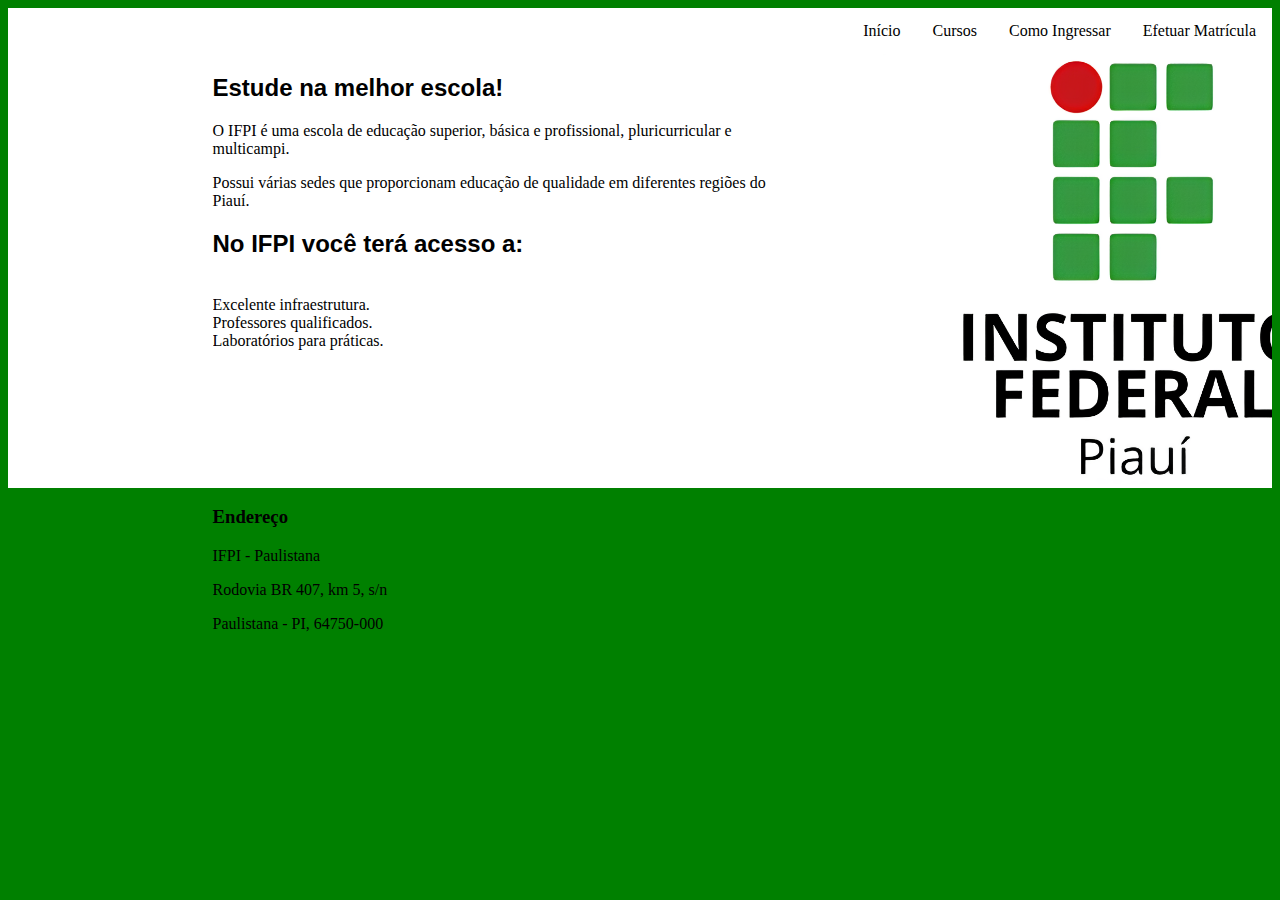
<file: index.html>
<!DOCTYPE html>
<html lang="pt-br">
<head>
    <meta charset="UTF-8">
    <link rel="stylesheet" href="https://www.w3schools.com/w3css/5/w3.css">
    <link rel="stylesheet" href="ifpi.css">
    <title>IFPI</title>
</head>
<body>
    <header>
        <ul>
            <li><a href="efetuar-matricula.html">Efetuar Matrícula</a></li>
            <li><a href="como-ingressar.html">Como Ingressar</a></li>
            <li class="dropdown">
                <a class="dropbtn">Cursos</a>
                <div class="dropdown-content">
                    <a href="curso-informatica.html">Informática</a>
                    <a href="curso-administracao.html">Administração</a>
                    <a href="curso-agropecuaria.html">Agropecuária</a>
                    <a href="curso-mineracao.html">Mineração</a>
                </div>
            </li>
            <li><a href="index.html">Início</a></li>
        </ul>
    </header>
    <main>
        <div class="container">
            <div class="left">
                <h2>Estude na melhor escola!</h2>
                <p>O IFPI é uma escola de educação superior, básica e profissional, pluricurricular e multicampi.</p>
                <p>Possui várias sedes que proporcionam educação de qualidade em diferentes regiões do Piauí.</p>
                <h2>No IFPI você terá acesso a:</h2>
                <ul>
                    <br><lo>Excelente infraestrutura.</lo><br>
                    <lo>Professores qualificados.</lo><br>
                    <lo>Laboratórios para práticas.</lo><br>
                </ul>
            </div>
            <div class="right">
                <img src="logo-ifpi.png" alt="Logo IFPI">
            </div>
        </div>
    </main>
    <footer>
        <div class="container">
            <div class="left">
                <h3>Endereço</h3>
                <p>IFPI - Paulistana</p>
                <p>Rodovia BR 407, km 5, s/n</p>
                <p>Paulistana - PI, 64750-000</p>
            </div>
        </div>
    </footer>
</body>
</html>
</file>
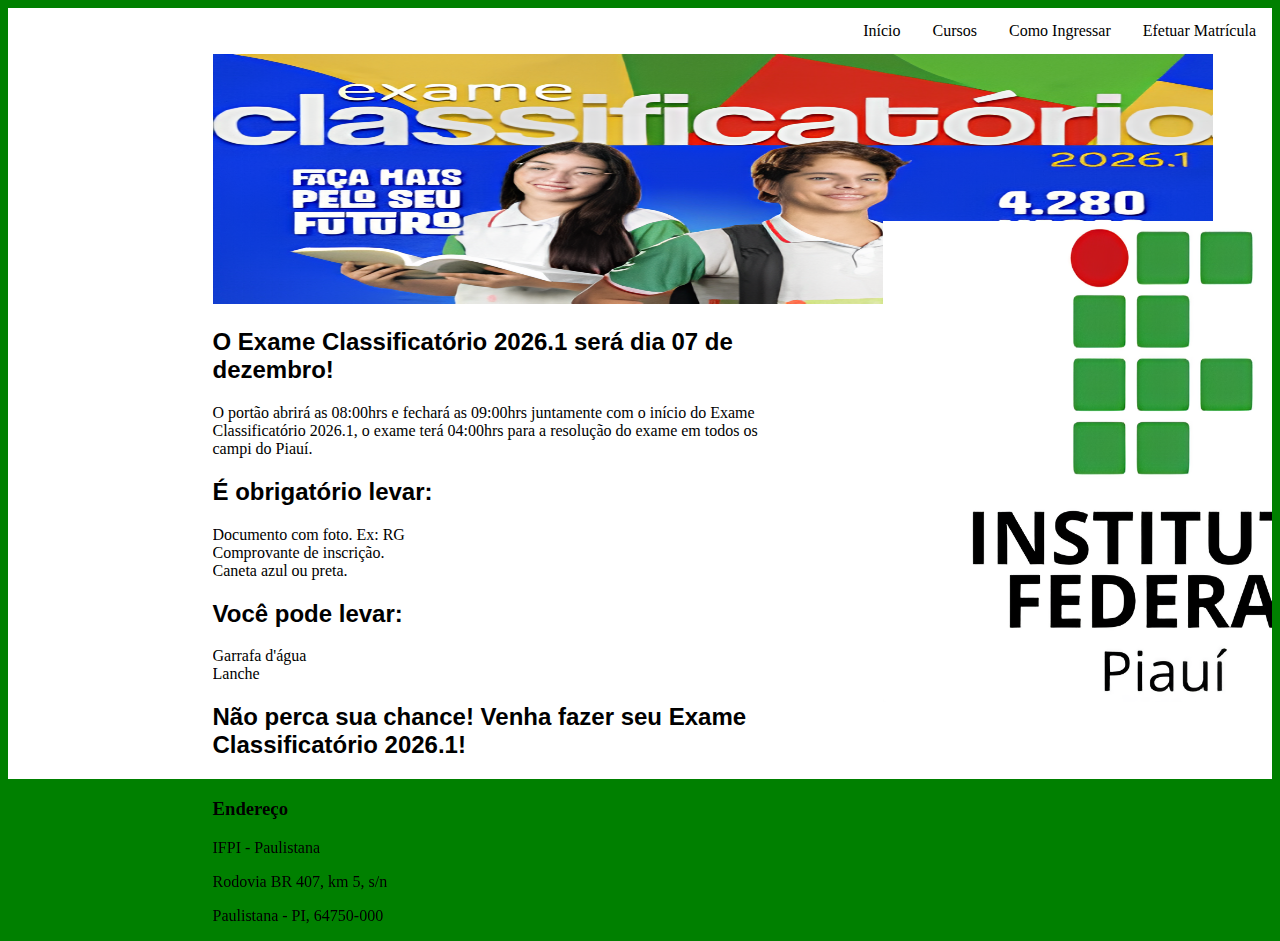
<file: como-ingressar.html>
<!DOCTYPE html>
<html lang="pt-br">
<head>
    <meta charset="UTF-8">
    <link rel="stylesheet" href="https://www.w3schools.com/w3css/5/w3.css">
    <link rel="stylesheet" href="como-ingressar.css">
    <title>IFPI/Como ingressar</title>
</head>
<body>
    <header>
        <ul>
            <li><a href="efetuar-matricula.html">Efetuar Matrícula</a></li>
            <li><a href="como-ingressar.html">Como Ingressar</a></li>
            <li class="dropdown">
                <a class="dropbtn">Cursos</a>
                <div class="dropdown-content">
                    <a href="curso-informatica.html">Informática</a>
                    <a href="curso-administracao.html">Administração</a>
                    <a href="curso-agropecuaria.html">Agropecuária</a>
                    <a href="curso-mineracao.html">Mineração</a>
                </div>
            </li>
            <li><a href="index.html">Início</a></li>
        </ul>
    </header>
    <main>
        <div class="container">
            <div class="left">
                <img src="imagem-exame classificatorio.png" alt="Logo do Exame Classificatorio 2026.1" id="exame-classificatorio">
                <h2>O Exame Classificatório 2026.1 será dia 07 de dezembro!</h2>
                <p>O portão abrirá as 08:00hrs e fechará as 09:00hrs juntamente com o início do Exame Classificatório 2026.1, o exame terá 04:00hrs para a resolução do exame em todos os campi do Piauí.</p>
                <p></p>
                <h2>É obrigatório levar:</h2>
                <ul>
                    <lo>Documento com foto. Ex: RG</lo><br>
                    <lo>Comprovante de inscrição.</lo><br>
                    <lo>Caneta azul ou preta.</lo><br>
                </ul>
                <h2>Você pode levar:</h2>
                <ul>
                    <lo>Garrafa d'água</lo><br>
                    <lo>Lanche</lo><br>
                </ul>
                <h2>Não perca sua chance! Venha fazer seu Exame Classificatório 2026.1!</h2>
            </div>
            <div class="right">
                <img src="logo-ifpi.png" alt="Logo IFPI">
            </div>
        </div>
    </main>
    <footer>
        <div class="container">
            <div class="left">
                <h3>Endereço</h3>
                <p>IFPI - Paulistana</p>
                <p>Rodovia BR 407, km 5, s/n</p>
                <p>Paulistana - PI, 64750-000</p>
            </div>
        </div>
    </footer>
</body>
</html>
</file>
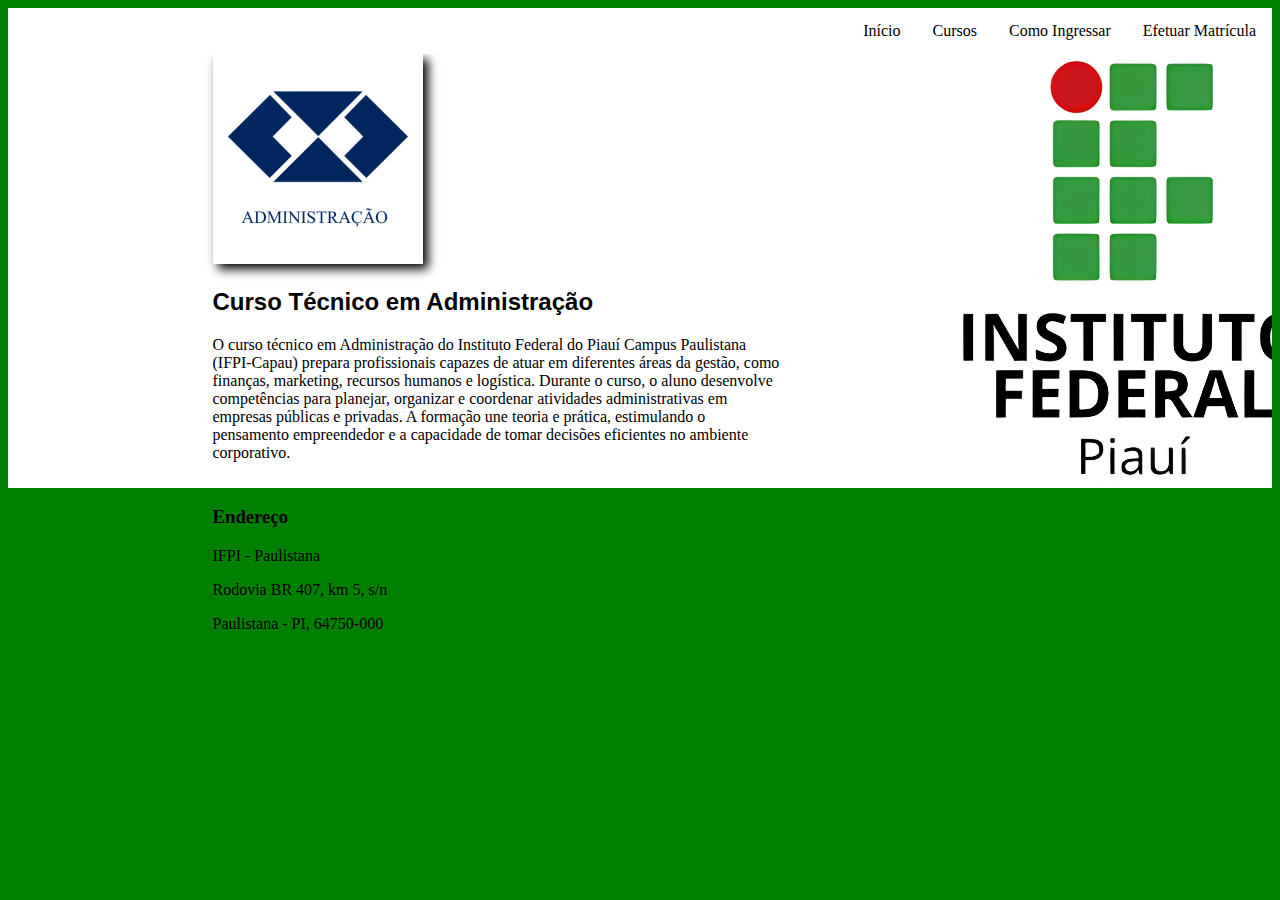
<file: curso-administracao.html>
<!DOCTYPE html>
<html lang="pt-br">
<head>
    <meta charset="UTF-8">
    <link rel="stylesheet" href="https://www.w3schools.com/w3css/5/w3.css">
    <link rel="stylesheet" href="curso-administracao.css">
    <title>IFPI/Cursos/Informáticca</title>
</head>
<body>
    <header>
        <ul>
            <li><a href="efetuar-matricula.html">Efetuar Matrícula</a></li>
            <li><a href="como-ingressar.html">Como Ingressar</a></li>
            <li class="dropdown">
                <a class="dropbtn">Cursos</a>
                <div class="dropdown-content">
                    <a href="curso-informatica.html">Informática</a>
                    <a href="curso-administracao.html">Administração</a>
                    <a href="curso-agropecuaria.html">Agropecuária</a>
                    <a href="curso-mineracao.html">Mineração</a>
                </div>
            </li>
            <li><a href="index.html">Início</a></li>
        </ul>
    </header>
    <main>
        <div class="container">
            <div class="left">
                <img src="adm.png" alt="img">
                </ul>
                <h2>Curso Técnico em Administração </h2>
                <p>O curso técnico em Administração do Instituto Federal do Piauí Campus Paulistana (IFPI-Capau) prepara profissionais capazes de atuar em diferentes áreas da gestão, como finanças, marketing, recursos humanos e logística. Durante o curso, o aluno desenvolve competências para planejar, organizar e coordenar atividades administrativas em empresas públicas e privadas. A formação une teoria e prática, estimulando o pensamento empreendedor e a capacidade de tomar decisões eficientes no ambiente corporativo.</p>
            </div>
            <div class="right">
                <img src="logo-ifpi.png" alt="Logo IFPI">
            </div>
        </div>
    </main>
    <footer>
        <div class="container">
            <div class="left">
                <h3>Endereço</h3>
                <p>IFPI - Paulistana</p>
                <p>Rodovia BR 407, km 5, s/n</p>
                <p>Paulistana - PI, 64750-000</p>
            </div>
        </div>
    </footer>
</body>
</html>
</file>
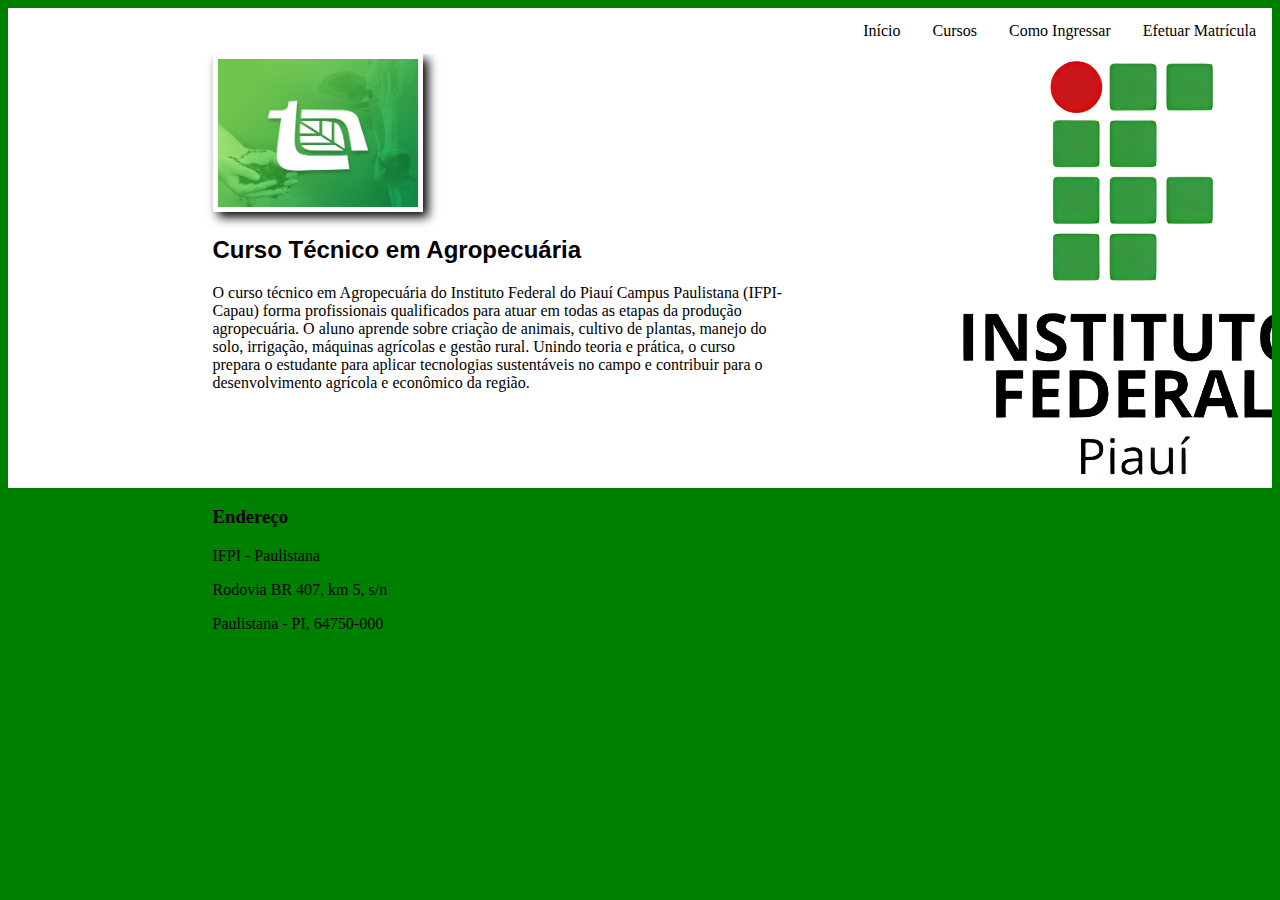
<file: curso-agropecuaria.html>
<!DOCTYPE html>
<html lang="pt-br">
<head>
    <meta charset="UTF-8">
    <link rel="stylesheet" href="https://www.w3schools.com/w3css/5/w3.css">
    <link rel="stylesheet" href="curso-agropecuaria.css">
    <title>IFPI/Cursos/Informáticca</title>
</head>
<body>
    <header>
        <ul>
            <li><a href="efetuar-matricula.html">Efetuar Matrícula</a></li>
            <li><a href="como-ingressar.html">Como Ingressar</a></li>
            <li class="dropdown">
                <a class="dropbtn">Cursos</a>
                <div class="dropdown-content">
                    <a href="curso-informatica.html">Informática</a>
                    <a href="curso-administracao.html">Administração</a>
                    <a href="curso-agropecuaria.html">Agropecuária</a>
                    <a href="curso-mineracao.html">Mineração</a>
                </div>
            </li>
            <li><a href="index.html">Início</a></li>
        </ul>
    </header>
    <main>
        <div class="container">
            <div class="left">
                <img src="agropec1.jpg" alt="img">
                </ul>
                <h2>Curso Técnico em Agropecuária </h2>
                <p>O curso técnico em Agropecuária do Instituto Federal do Piauí Campus Paulistana (IFPI-Capau) forma profissionais qualificados para atuar em todas as etapas da produção agropecuária. O aluno aprende sobre criação de animais, cultivo de plantas, manejo do solo, irrigação, máquinas agrícolas e gestão rural. Unindo teoria e prática, o curso prepara o estudante para aplicar tecnologias sustentáveis no campo e contribuir para o desenvolvimento agrícola e econômico da região.</p>
            </div>
            <div class="right">
                <img src="logo-ifpi.png" alt="Logo IFPI">
            </div>
        </div>
    </main>
    <footer>
        <div class="container">
            <div class="left">
                <h3>Endereço</h3>
                <p>IFPI - Paulistana</p>
                <p>Rodovia BR 407, km 5, s/n</p>
                <p>Paulistana - PI, 64750-000</p>
            </div>
        </div>
    </footer>
</body>
</html>
</file>
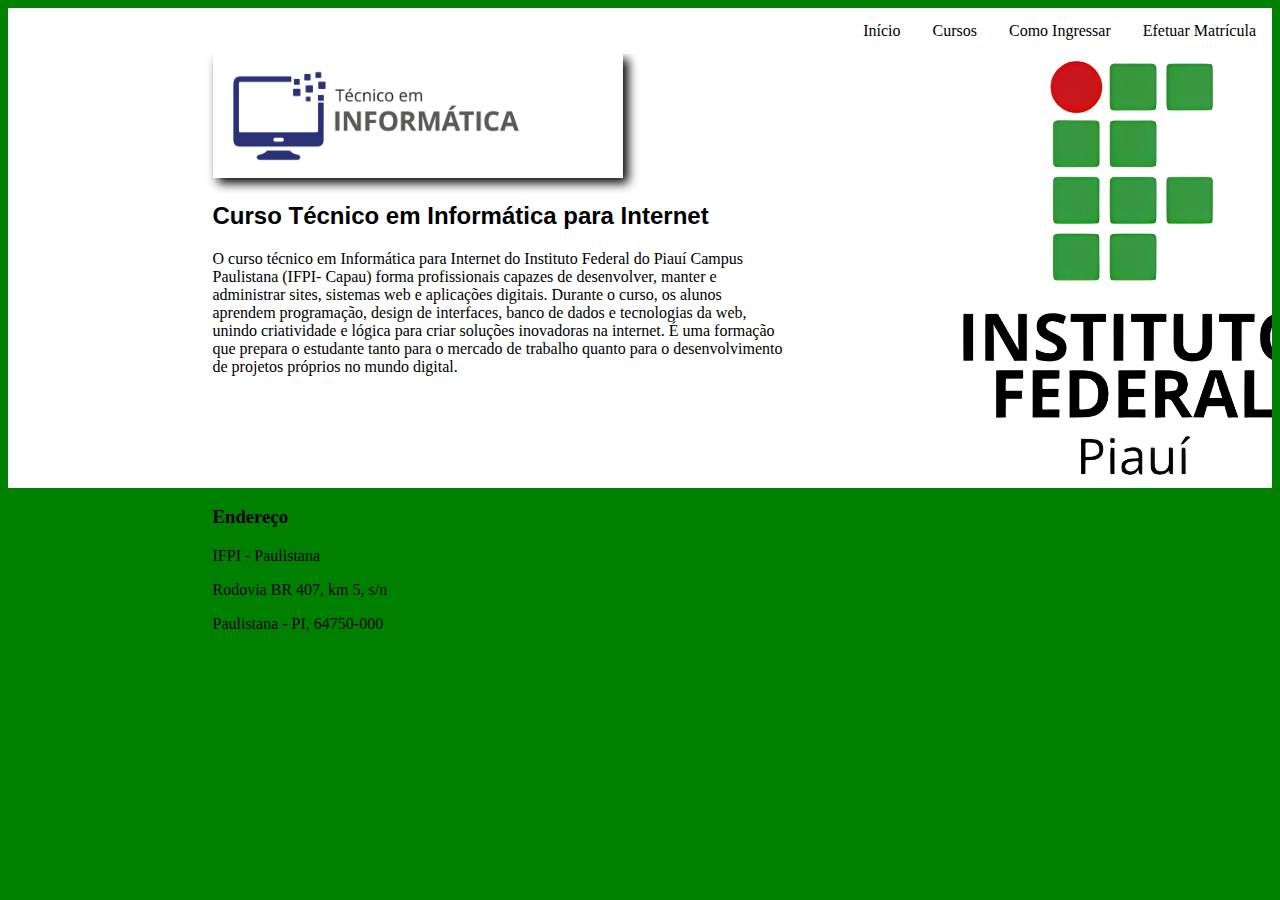
<file: curso-informatica.html>
<!DOCTYPE html>
<html lang="pt-br">
<head>
    <meta charset="UTF-8">
    <link rel="stylesheet" href="https://www.w3schools.com/w3css/5/w3.css">
    <link rel="stylesheet" href="curso-informatica.css">
    <title>IFPI/Cursos/Informáticca</title>
</head>
<body>
    <header>
        <ul>
            <li><a href="efetuar-matricula.html">Efetuar Matrícula</a></li>
            <li><a href="como-ingressar.html">Como Ingressar</a></li>
            <li class="dropdown">
                <a class="dropbtn">Cursos</a>
                <div class="dropdown-content">
                    <a href="curso-informatica.html">Informática</a>
                    <a href="curso-administracao.html">Administração</a>
                    <a href="curso-agropecuaria.html">Agropecuária</a>
                    <a href="curso-mineracao.html">Mineração</a>
                </div>
            </li>
            <li><a href="index.html">Início</a></li>
        </ul>
    </header>
    <main>
        <div class="container">
            <div class="left">
                <img src="info.png" alt="img">
                </ul>
                <h2>Curso Técnico em Informática para Internet </h2>
                <p>O curso técnico em Informática para Internet do Instituto Federal do Piauí Campus Paulistana (IFPI- Capau) forma profissionais capazes de desenvolver, manter e administrar sites, sistemas web e aplicações digitais. Durante o curso, os alunos aprendem programação, design de interfaces, banco de dados e tecnologias da web, unindo criatividade e lógica para criar soluções inovadoras na internet. É uma formação que prepara o estudante tanto para o mercado de trabalho quanto para o desenvolvimento de projetos próprios no mundo digital.</p>
            </div>
            <div class="right">
                <img src="logo-ifpi.png" alt="Logo IFPI">
            </div>
        </div>
    </main>
    <footer>
        <div class="container">
            <div class="left">
                <h3>Endereço</h3>
                <p>IFPI - Paulistana</p>
                <p>Rodovia BR 407, km 5, s/n</p>
                <p>Paulistana - PI, 64750-000</p>
            </div>
        </div>
    </footer>
</body>
</html>
</file>
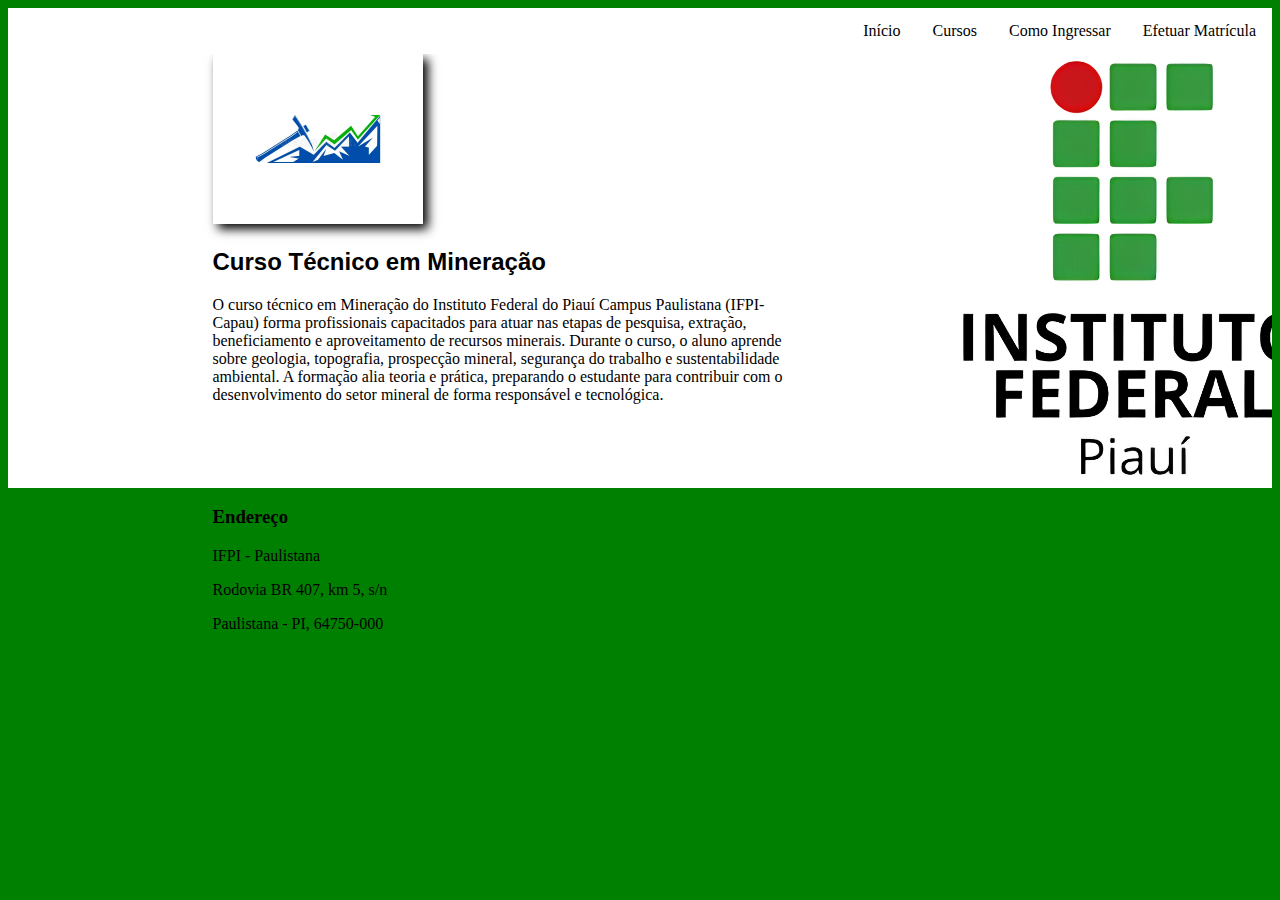
<file: curso-mineracao.html>
<!DOCTYPE html>
<html lang="pt-br">
<head>
    <meta charset="UTF-8">
    <link rel="stylesheet" href="https://www.w3schools.com/w3css/5/w3.css">
    <link rel="stylesheet" href="curso-mineracao.css">
    <title>IFPI/Cursos/Informáticca</title>
</head>
<body>
    <header>
        <ul>
            <li><a href="efetuar-matricula.html">Efetuar Matrícula</a></li>
            <li><a href="como-ingressar.html">Como Ingressar</a></li>
            <li class="dropdown">
                <a class="dropbtn">Cursos</a>
                <div class="dropdown-content">
                    <a href="curso-informatica.html">Informática</a>
                    <a href="curso-administracao.html">Administração</a>
                    <a href="curso-agropecuaria.html">Agropecuária</a>
                    <a href="curso-mineracao.html">Mineração</a>
                </div>
            </li>
            <li><a href="index.html">Início</a></li>
        </ul>
    </header>
    <main>
        <div class="container">
            <div class="left">
                <img src="min.webp" alt="img">
                </ul>
                <h2>Curso Técnico em Mineração </h2>
                <p>O curso técnico em Mineração do Instituto Federal do Piauí Campus Paulistana (IFPI-Capau) forma profissionais capacitados para atuar nas etapas de pesquisa, extração, beneficiamento e aproveitamento de recursos minerais. Durante o curso, o aluno aprende sobre geologia, topografia, prospecção mineral, segurança do trabalho e sustentabilidade ambiental. A formação alia teoria e prática, preparando o estudante para contribuir com o desenvolvimento do setor mineral de forma responsável e tecnológica.</p>
            </div>
            <div class="right">
                <img src="logo-ifpi.png" alt="Logo IFPI">
            </div>
        </div>
    </main>
    <footer>
        <div class="container">
            <div class="left">
                <h3>Endereço</h3>
                <p>IFPI - Paulistana</p>
                <p>Rodovia BR 407, km 5, s/n</p>
                <p>Paulistana - PI, 64750-000</p>
            </div>
        </div>
    </footer>
</body>
</html>
</file>
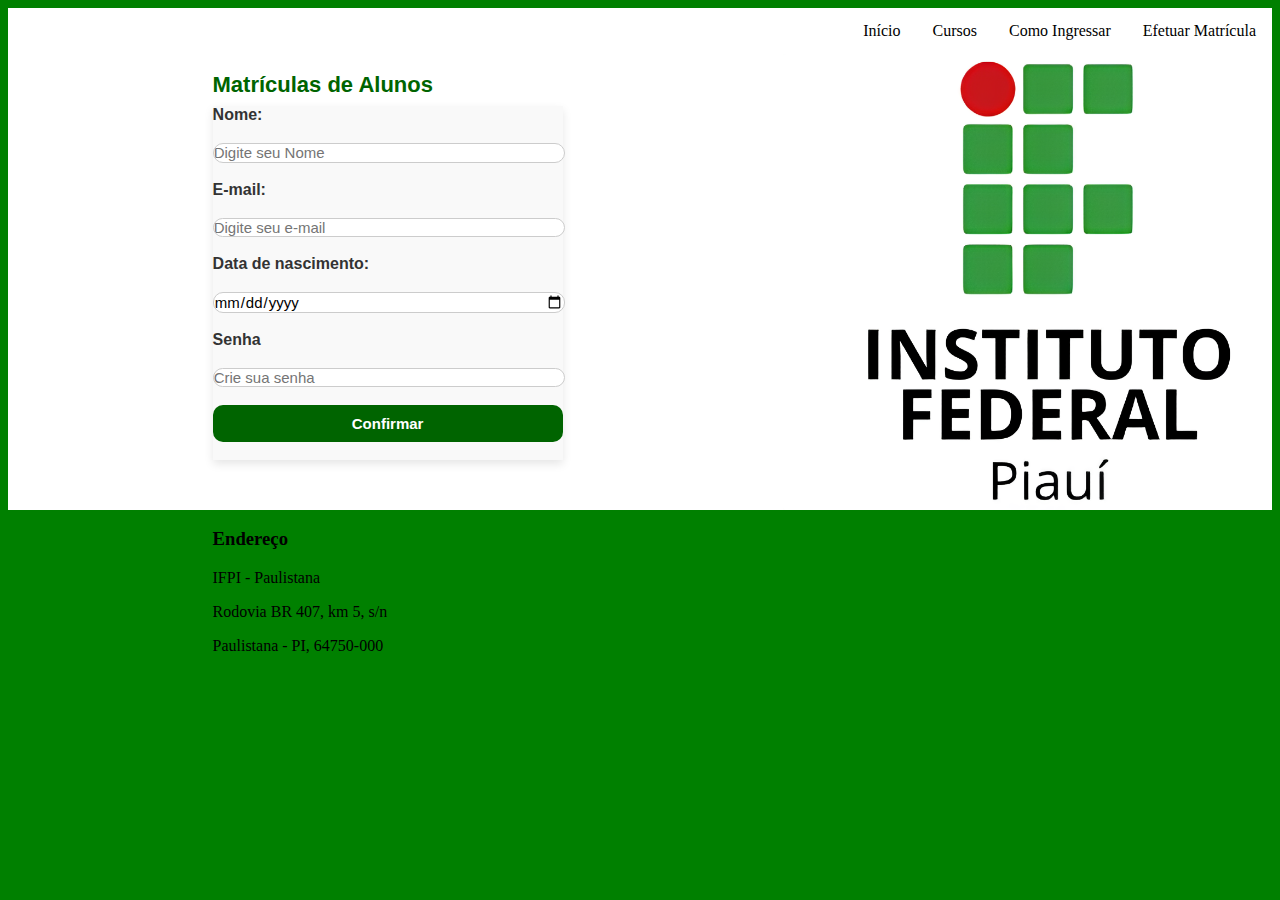
<file: efetuar-matricula.html>
<!DOCTYPE html>
<html lang="pt-br">
<head>
    <meta charset="UTF-8">
    <link rel="stylesheet" href="https://www.w3schools.com/w3css/5/w3.css">
    <link rel="stylesheet" href="efetuar-matricula.css">
    <title>IFPI/Efetuar Matricula</title>
</head>
<body>
    <header>
        <ul>
            <li><a href="efetuar-matricula.html">Efetuar Matrícula</a></li>
            <li><a href="como-ingressar.html">Como Ingressar</a></li>
            <li class="dropdown">
                <a class="dropbtn">Cursos</a>
                <div class="dropdown-content">
                    <a href="curso-informatica.html">Informática</a>
                    <a href="curso-administracao.html">Administração</a>
                    <a href="curso-agropecuaria.html">Agropecuária</a>
                    <a href="curso-mineracao.html">Mineração</a>
                </div>
            </li>
            <li><a href="index.html">Início</a></li>
        </ul>
    </header>
    <main>
        <div class="container">
            <div class="left">
                <h2>Matrículas de Alunos</h2>
                <form id="formulario">
                    <label>Nome:</label><br>
                    <input type="text" placeholder="Digite seu Nome" required><br><br>
                    <label>E-mail:</label><br>
                    <input type="email" placeholder="Digite seu e-mail" required><br><br>
                    <label>Data de nascimento:</label><br>
                    <input type="date" required><br><br>
                    <label>Senha</label><br>
                    <input type="password" placeholder="Crie sua senha" required><br><br>
                    <button type="submit">Confirmar</button><br><br>
                </form>
            </div>
            <div class="right">
                <img src="logo-ifpi.png" alt="Logo IFPI">
            </div>
        </div>
    </main>
    <footer>
        <div class="container">
            <div class="left">
                <h3>Endereço</h3>
                <p>IFPI - Paulistana</p>
                <p>Rodovia BR 407, km 5, s/n</p>
                <p>Paulistana - PI, 64750-000</p>
            </div>
        </div>
    </footer>
</body>
</html>
</file>
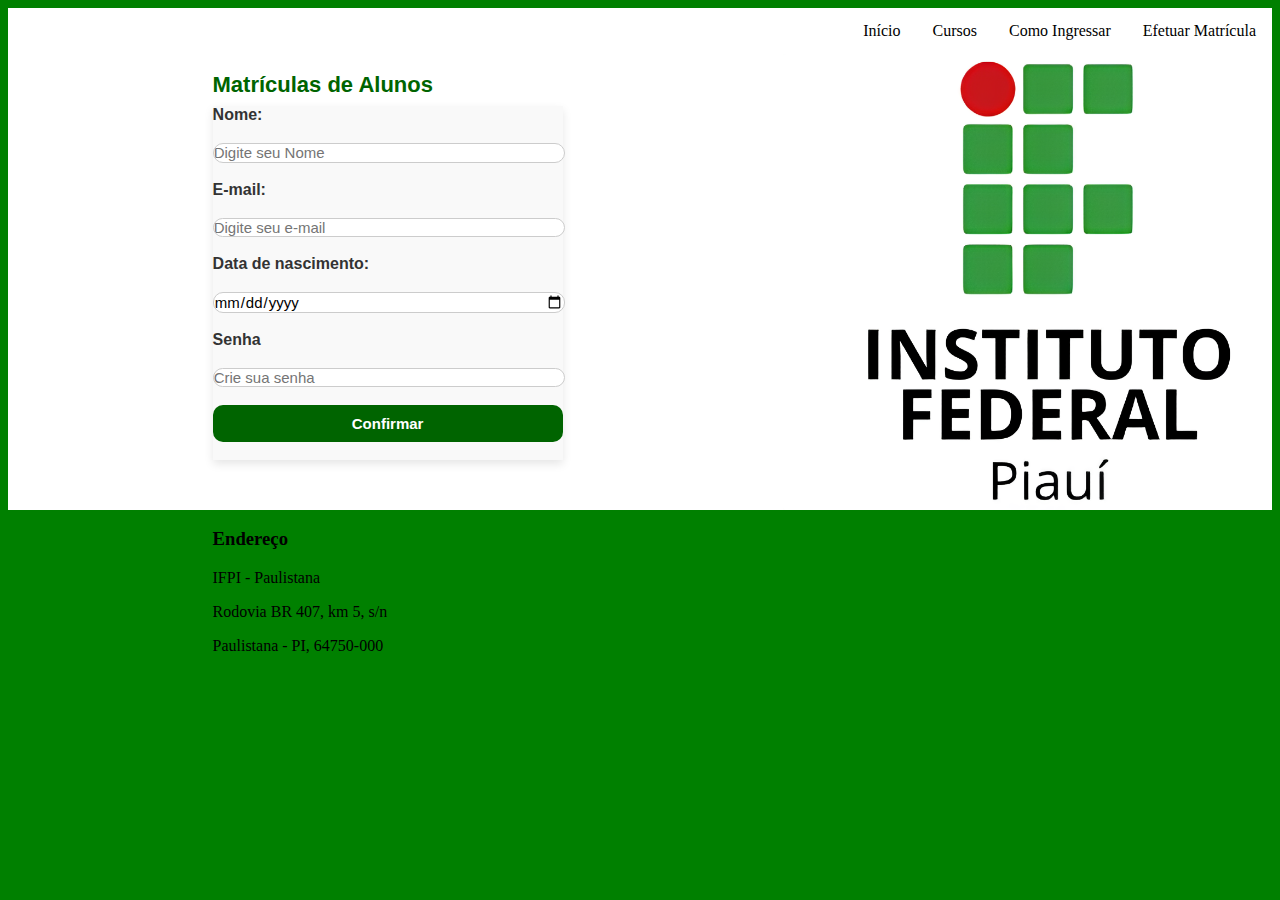
<file: matricula.html>
<!DOCTYPE html>
<html lang="pt-br">
<head>
    <meta charset="UTF-8">
    <link rel="stylesheet" href="https://www.w3schools.com/w3css/5/w3.css">
    <link rel="stylesheet" href="ifpi-matricula.css">
    <title>IFPI/Efetuar Matricula</title>
</head>
<body>
    <header>
        <ul>
            <li><a href="matricula.html">Efetuar Matrícula</a></li>
            <li><a href="#home">Como Ingressar</a></li>
            <li class="dropdown">
                <a class="dropbtn">Cursos</a>
                <div class="dropdown-content">
                    <a href="#">Informática</a>
                    <a href="#">Administração</a>
                    <a href="#">Agropecuária</a>
                    <a href="#">Mineração</a>
                </div>
            </li>
            <li><a href="index.html">Início</a></li>
        </ul>
    </header>
    <main>
        <div class="container">
            <div class="left">
                <h2>Matrículas de Alunos</h2>
                <form id="formulario">
                    <label>Nome:</label><br>
                    <input type="text" placeholder="Digite seu Nome" required><br><br>
                    <label>E-mail:</label><br>
                    <input type="email" placeholder="Digite seu e-mail" required><br><br>
                    <label>Data de nascimento:</label><br>
                    <input type="date" required><br><br>
                    <label>Senha</label><br>
                    <input type="password" placeholder="Crie sua senha" required><br><br>
                    <button type="submit">Confirmar</button><br><br>
                </form>
            </div>
            <div class="right">
                <img src="logo-ifpi.png" alt="Logo IFPI">
            </div>
        </div>
    </main>
    <footer>
        <div class="container">
            <div class="left">
                <h3>Endereço</h3>
                <p>IFPI - Paulistana</p>
                <p>Rodovia BR 407, km 5, s/n</p>
                <p>Paulistana - PI, 64750-000</p>
            </div>
        </div>
    </footer>
</body>
</html>
</file>
<file: ifpi.css>
body{
    background: green;
}
header, main, footer{
    min-width: 855px;
}
header .container, main .container, footer .container{
    max-width: 855px;
    margin: auto;
}
header{
    background: white;
    overflow: auto;
}
header h1{
    float: left;
    width: 570px;
}
header nav{
    float: right; width: 285px;
}
main{
    background: white; overflow: auto;
}
main .left{
    float: left; width: 570px;
}
main .right{
    float: right; width: 285px;
}
footer .left{
    float: left; width: 285px;
}
footer .sitemap{
    float: right; width: 285px;
}


ul {
    list-style-type: none;
    margin: 0;
    padding: 0;
    overflow: hidden;
    background-color: white;
  }
  li {
    float: right;
  }
  li a, .dropbtn {
    display: inline-block;
    color: black;
    text-align: center;
    padding: 14px 16px;
    text-decoration: none;
  }
  li a:hover, .dropdown:hover .dropbtn {
    background-color: green;
  }
  li.dropdown {
    display: inline-block;
  }
  .dropdown-content {
    display: none;
    position: absolute;
    background-color: #f9f9f9;
    min-width: 160px;
    box-shadow: 0px 8px 16px 0px rgba(0,0,0,0.2);
    z-index: 1;
  }
  .dropdown-content a {
    color: green;
    padding: 12px 16px;
    text-decoration: none;
    display: block;
    text-align: left;
  }
  
  .dropdown-content a:hover {background-color: #f1f1f1;}
  
  .dropdown:hover .dropdown-content {
    display: block;
  }
  /* Alterações minhas */
  main .right img{
    width: 500px;
    padding-left: 100px ;
    display: center;
    justify-content: center;
  }
  .container .left h2{
    font-family: Impact, Haettenschweiler, 'Arial Narrow Bold', sans-serif;
  }
</file>
<file: como-ingressar.css>
body{
    background: green;
}
header, main, footer{
    min-width: 855px;
}
header .container, main .container, footer .container{
    max-width: 855px;
    margin: auto;
}
header{
    background: white;
    overflow: auto;
}
header h1{
    float: left;
    width: 570px;
}
header nav{
    float: right; width: 285px;
}
main{
    background: white; overflow: auto;
}
main .left{
    float: left; width: 570px;
}
main .right{
    float: right; width: 285px;
}
footer .left{
    float: left; width: 285px;
}
footer .sitemap{
    float: right; width: 285px;
}


ul {
    list-style-type: none;
    margin: 0;
    padding: 0;
    overflow: hidden;
    background-color: white;
  }
  li {
    float: right;
  }
  li a, .dropbtn {
    display: inline-block;
    color: black;
    text-align: center;
    padding: 14px 16px;
    text-decoration: none;
  }
  li a:hover, .dropdown:hover .dropbtn {
    background-color: green;
  }
  li.dropdown {
    display: inline-block;
  }
  .dropdown-content {
    display: none;
    position: absolute;
    background-color: #f9f9f9;
    min-width: 160px;
    box-shadow: 0px 8px 16px 0px rgba(0,0,0,0.2);
    z-index: 1;
  }
  .dropdown-content a {
    color: green;
    padding: 12px 16px;
    text-decoration: none;
    display: block;
    text-align: left;
  }
  
  .dropdown-content a:hover {background-color: #f1f1f1;}
  
  .dropdown:hover .dropdown-content {
    display: block;
  }
  /* Alterações minhas */
  main .right img{
    width: 560px;
    padding-top: 167px;
    padding-left: 100px ;
    display: center;
    justify-content: center;
  }
  #exame-classificatorio{
    width: 1000px;
    padding-right: 446.7px;
    padding-left: 0px ;
    justify-content: center;
    max-height: 250px; 
  }
  h2{
    font-family: Impact, Haettenschweiler, 'Arial Narrow Bold', sans-serif;
  }
</file>
<file: curso-administracao.css>
body{
    background: green;
}
header, main, footer{
    min-width: 855px;
}
header .container, main .container, footer .container{
    max-width: 855px;
    margin: auto;
}
header{
    background: white;
    overflow: auto;
}
header h1{
    float: left;
    width: 570px;
}
header nav{
    float: right; width: 285px;
}
main{
    background: white; overflow: auto;
}
main .left{
    float: left; width: 570px;
}
main .right{
    float: right; width: 285px;
}
footer .left{
    float: left; width: 285px;
}
footer .sitemap{
    float: right; width: 285px;
}


ul {
    list-style-type: none;
    margin: 0;
    padding: 0;
    overflow: hidden;
    background-color: white;
  }
  li {
    float: right;
  }
  li a, .dropbtn {
    display: inline-block;
    color: black;
    text-align: center;
    padding: 14px 16px;
    text-decoration: none;
  }
  li a:hover, .dropdown:hover .dropbtn {
    background-color: green;
  }
  li.dropdown {
    display: inline-block;
  }
  .dropdown-content {
    display: none;
    position: absolute;
    background-color: #f9f9f9;
    min-width: 160px;
    box-shadow: 0px 8px 16px 0px rgba(0,0,0,0.2);
    z-index: 1;
  }
  .dropdown-content a {
    color: green;
    padding: 12px 16px;
    text-decoration: none;
    display: block;
    text-align: left;
  }
  
  .dropdown-content a:hover {background-color: #f1f1f1;}
  
  .dropdown:hover .dropdown-content {
    display: block;
  }
  /* Alterações minhas */
  main .right img{
    width: 500px;
    padding-left: 100px ;
    display: center;
    justify-content: center;
  }
  main .left img{
    width: 200px;
    padding: 5px;
    box-shadow: 5px 5px 10px black;
    display: center;
    justify-content: center;
    
  }
  main .left h2{
    font-family: Impact, Haettenschweiler, 'Arial Narrow Bold', sans-serif;
  }
</file>
<file: curso-agropecuaria.css>
body{
    background: green;
}
header, main, footer{
    min-width: 855px;
}
header .container, main .container, footer .container{
    max-width: 855px;
    margin: auto;
}
header{
    background: white;
    overflow: auto;
}
header h1{
    float: left;
    width: 570px;
}
header nav{
    float: right; width: 285px;
}
main{
    background: white; overflow: auto;
}
main .left{
    float: left; width: 570px;
}
main .right{
    float: right; width: 285px;
}
footer .left{
    float: left; width: 285px;
}
footer .sitemap{
    float: right; width: 285px;
}


ul {
    list-style-type: none;
    margin: 0;
    padding: 0;
    overflow: hidden;
    background-color: white;
  }
  li {
    float: right;
  }
  li a, .dropbtn {
    display: inline-block;
    color: black;
    text-align: center;
    padding: 14px 16px;
    text-decoration: none;
  }
  li a:hover, .dropdown:hover .dropbtn {
    background-color: green;
  }
  li.dropdown {
    display: inline-block;
  }
  .dropdown-content {
    display: none;
    position: absolute;
    background-color: #f9f9f9;
    min-width: 160px;
    box-shadow: 0px 8px 16px 0px rgba(0,0,0,0.2);
    z-index: 1;
  }
  .dropdown-content a {
    color: green;
    padding: 12px 16px;
    text-decoration: none;
    display: block;
    text-align: left;
  }
  
  .dropdown-content a:hover {background-color: #f1f1f1;}
  
  .dropdown:hover .dropdown-content {
    display: block;
  }
  /* Alterações minhas */
  main .right img{
    width: 500px;
    padding-left: 100px ;
    display: center;
    justify-content: center;
  }
  main .left img{
    width: 200px;
    padding: 5px;
    box-shadow: 5px 5px 10px black;
    display: center;
    justify-content: center;
    
  }
  main .left h2{
    font-family: Impact, Haettenschweiler, 'Arial Narrow Bold', sans-serif;
  }
</file>
<file: curso-informatica.css>
body{
    background: green;
}
header, main, footer{
    min-width: 855px;
}
header .container, main .container, footer .container{
    max-width: 855px;
    margin: auto;
}
header{
    background: white;
    overflow: auto;
}
header h1{
    float: left;
    width: 570px;
}
header nav{
    float: right; width: 285px;
}
main{
    background: white; overflow: auto;
}
main .left{
    float: left; width: 570px;
}
main .right{
    float: right; width: 285px;
}
footer .left{
    float: left; width: 285px;
}
footer .sitemap{
    float: right; width: 285px;
}


ul {
    list-style-type: none;
    margin: 0;
    padding: 0;
    overflow: hidden;
    background-color: white;
  }
  li {
    float: right;
  }
  li a, .dropbtn {
    display: inline-block;
    color: black;
    text-align: center;
    padding: 14px 16px;
    text-decoration: none;
  }
  li a:hover, .dropdown:hover .dropbtn {
    background-color: green;
  }
  li.dropdown {
    display: inline-block;
  }
  .dropdown-content {
    display: none;
    position: absolute;
    background-color: #f9f9f9;
    min-width: 160px;
    box-shadow: 0px 8px 16px 0px rgba(0,0,0,0.2);
    z-index: 1;
  }
  .dropdown-content a {
    color: green;
    padding: 12px 16px;
    text-decoration: none;
    display: block;
    text-align: left;
  }
  
  .dropdown-content a:hover {background-color: #f1f1f1;}
  
  .dropdown:hover .dropdown-content {
    display: block;
  }
  /* Alterações minhas */
  main .right img{
    width: 500px;
    padding-left: 100px ;
    display: center;
    justify-content: center;
  }
  main .left img{
    width: 400px;
    padding: 5px;
    box-shadow: 5px 5px 10px black;
    display: center;
    justify-content: center;
    
  }
  main .left h2{
    font-family: Impact, Haettenschweiler, 'Arial Narrow Bold', sans-serif;
  }
</file>
<file: curso-mineracao.css>
body{
    background: green;
}
header, main, footer{
    min-width: 855px;
}
header .container, main .container, footer .container{
    max-width: 855px;
    margin: auto;
}
header{
    background: white;
    overflow: auto;
}
header h1{
    float: left;
    width: 570px;
}
header nav{
    float: right; width: 285px;
}
main{
    background: white; overflow: auto;
}
main .left{
    float: left; width: 570px;
}
main .right{
    float: right; width: 285px;
}
footer .left{
    float: left; width: 285px;
}
footer .sitemap{
    float: right; width: 285px;
}


ul {
    list-style-type: none;
    margin: 0;
    padding: 0;
    overflow: hidden;
    background-color: white;
  }
  li {
    float: right;
  }
  li a, .dropbtn {
    display: inline-block;
    color: black;
    text-align: center;
    padding: 14px 16px;
    text-decoration: none;
  }
  li a:hover, .dropdown:hover .dropbtn {
    background-color: green;
  }
  li.dropdown {
    display: inline-block;
  }
  .dropdown-content {
    display: none;
    position: absolute;
    background-color: #f9f9f9;
    min-width: 160px;
    box-shadow: 0px 8px 16px 0px rgba(0,0,0,0.2);
    z-index: 1;
  }
  .dropdown-content a {
    color: green;
    padding: 12px 16px;
    text-decoration: none;
    display: block;
    text-align: left;
  }
  
  .dropdown-content a:hover {background-color: #f1f1f1;}
  
  .dropdown:hover .dropdown-content {
    display: block;
  }
  /* Alterações minhas */
  main .right img{
    width: 500px;
    padding-left: 100px ;
    display: center;
    justify-content: center;
  }
  main .left img{
    width: 200px;
    padding: 5px;
    box-shadow: 5px 5px 10px black;
    display: center;
    justify-content: center;
    
  }
  main .left h2{
    font-family: Impact, Haettenschweiler, 'Arial Narrow Bold', sans-serif;
  }
</file>
<file: efetuar-matricula.css>
body {
  background: green;
}

/* Estrutura principal */
header, main, footer {
  min-width: 855px;
}

header .container, main .container, footer .container {
  max-width: 855px;
  margin: auto;
}

/* Cabeçalho */
header {
  background: white;
  overflow: auto;
}

header h1 {
  float: left;
  width: 570px;
}

header nav {
  float: right;
  width: 285px;
}

/* Conteúdo principal */
main {
  background: white;
  overflow: auto;
}

main .left {
  float: left;
  width: 570px;
}

main .right {
  float: right;
  width: 285px;
}

footer .left {
  float: left;
  width: 285px;
}

footer .sitemap {
  float: right;
  width: 285px;
}

/* MENU */
ul {
  list-style-type: none;
  margin: 0;
  padding: 0;
  overflow: hidden;
  background-color: white;
}

li {
  float: right;
}

li a, .dropbtn {
  display: inline-block;
  color: black;
  text-align: center;
  padding: 14px 16px;
  text-decoration: none;
}

li a:hover, .dropdown:hover .dropbtn {
  background-color: green;
  color: white;
}

li.dropdown {
  display: inline-block;
}

.dropdown-content {
  display: none;
  position: absolute;
  background-color: #f9f9f9;
  min-width: 160px;
  box-shadow: 0px 8px 16px 0px rgba(0,0,0,0.2);
  z-index: 1;
  border-radius: 8px;
}

.dropdown-content a {
  color: green;
  padding: 12px 16px;
  text-decoration: none;
  display: block;
  text-align: left;
}

.dropdown-content a:hover {
  background-color: #f1f1f1;
}

.dropdown:hover .dropdown-content {
  display: block;
}
/* Alteraçoes minhas */
main .right img {
  width: 530px;
  display: block;
  margin: 0 auto;
}

/* Título */
div h2 {
  font-family: 'Poppins', sans-serif;
  font-weight: 600;
  font-size: 22px;
  color: darkgreen;
  margin-bottom: 8px;
}

/* FORMULÁRIO*/
#formulario {
  background: #f9f9f9;
  padding: 0.1px 0.1px;
  border-radius: 0.1px;
  box-shadow: 0px 4px 10px rgba(0, 0, 0, 0.1);
  max-width: 350px;
}

#formulario label {
  font-weight: bold;
  color: #333;
  display: block;
  margin-bottom: 1px;
  font-family: 'Poppins', sans-serif;
}

#formulario input {
  width: 100%;
  padding: 0.1px 0.1px;
  border: 1px solid #ccc;
  border-radius: 10px;
  margin-bottom: 0px;
  font-size: 15px;
  outline: none;
  transition: border-color 0.3s, box-shadow 0.3s;
  font-family: 'Poppins', sans-serif;
}

#formulario input:focus {
  border-color: darkgreen;
  box-shadow: 0 0 6px rgba(0, 100, 0, 0.2);
}

/* Botão */
#formulario button {
  background-color: darkgreen;
  color: white;
  font-weight: bold;
  border: none;
  border-radius: 10px;
  padding: 10px 8px;
  font-size: 15px;
  cursor: pointer;
  transition: background 0.3s, transform 0.2s;
  width: 100%;
}

#formulario button:hover {
  background-color: #008000;
  transform: scale(1.03);
}
</file>
<file: ifpi-matricula.css>
body {
  background: green;
}

/* Estrutura principal */
header, main, footer {
  min-width: 855px;
}

header .container, main .container, footer .container {
  max-width: 855px;
  margin: auto;
}

/* Cabeçalho */
header {
  background: white;
  overflow: auto;
}

header h1 {
  float: left;
  width: 570px;
}

header nav {
  float: right;
  width: 285px;
}

/* Conteúdo principal */
main {
  background: white;
  overflow: auto;
}

main .left {
  float: left;
  width: 570px;
}

main .right {
  float: right;
  width: 285px;
}

footer .left {
  float: left;
  width: 285px;
}

footer .sitemap {
  float: right;
  width: 285px;
}

/* MENU */
ul {
  list-style-type: none;
  margin: 0;
  padding: 0;
  overflow: hidden;
  background-color: white;
}

li {
  float: right;
}

li a, .dropbtn {
  display: inline-block;
  color: black;
  text-align: center;
  padding: 14px 16px;
  text-decoration: none;
}

li a:hover, .dropdown:hover .dropbtn {
  background-color: green;
  color: white;
}

li.dropdown {
  display: inline-block;
}

.dropdown-content {
  display: none;
  position: absolute;
  background-color: #f9f9f9;
  min-width: 160px;
  box-shadow: 0px 8px 16px 0px rgba(0,0,0,0.2);
  z-index: 1;
  border-radius: 8px;
}

.dropdown-content a {
  color: green;
  padding: 12px 16px;
  text-decoration: none;
  display: block;
  text-align: left;
}

.dropdown-content a:hover {
  background-color: #f1f1f1;
}

.dropdown:hover .dropdown-content {
  display: block;
}
/* Alteraçoes minhas */
main .right img {
  width: 530px;
  display: block;
  margin: 0 auto;
}

/* Título */
div h2 {
  font-family: 'Poppins', sans-serif;
  font-weight: 600;
  font-size: 22px;
  color: darkgreen;
  margin-bottom: 8px;
}

/* FORMULÁRIO*/
#formulario {
  background: #f9f9f9;
  padding: 0.1px 0.1px;
  border-radius: 0.1px;
  box-shadow: 0px 4px 10px rgba(0, 0, 0, 0.1);
  max-width: 350px;
}

#formulario label {
  font-weight: bold;
  color: #333;
  display: block;
  margin-bottom: 1px;
  font-family: 'Poppins', sans-serif;
}

#formulario input {
  width: 100%;
  padding: 0.1px 0.1px;
  border: 1px solid #ccc;
  border-radius: 10px;
  margin-bottom: 0px;
  font-size: 15px;
  outline: none;
  transition: border-color 0.3s, box-shadow 0.3s;
  font-family: 'Poppins', sans-serif;
}

#formulario input:focus {
  border-color: darkgreen;
  box-shadow: 0 0 6px rgba(0, 100, 0, 0.2);
}

/* Botão */
#formulario button {
  background-color: darkgreen;
  color: white;
  font-weight: bold;
  border: none;
  border-radius: 10px;
  padding: 10px 8px;
  font-size: 15px;
  cursor: pointer;
  transition: background 0.3s, transform 0.2s;
  width: 100%;
}

#formulario button:hover {
  background-color: #008000;
  transform: scale(1.03);
}
</file>
